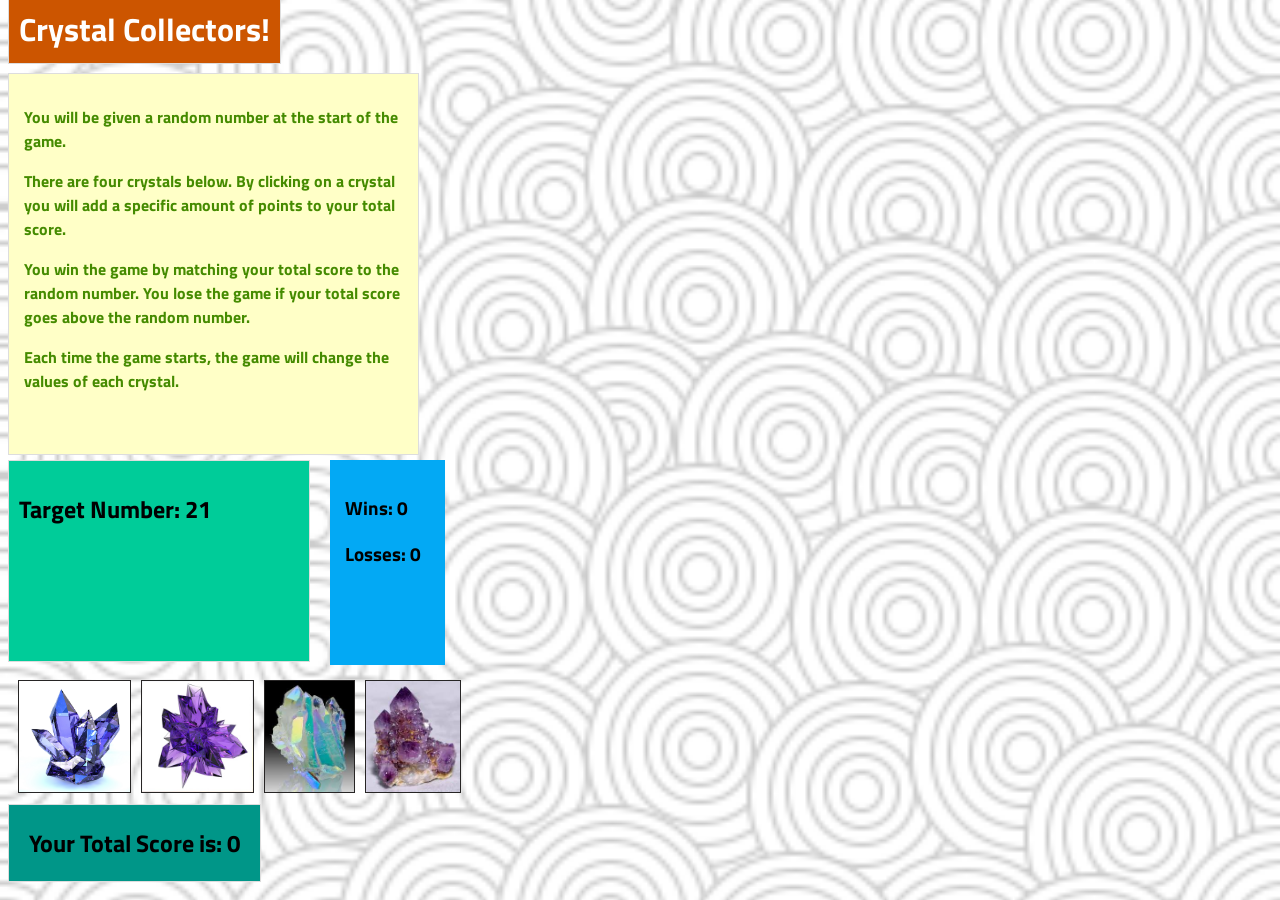
<file: index.html>
<!DOCTYPE html>
<html>
<head>

	<title>Crystal Collectors!</title>
	<!-- <link rel="stylesheet" type="text/css" href="assets/css/reset.css"> -->
	<link rel="stylesheet" type="text/css" href="assets/css/style.css">
	<link href='https://fonts.googleapis.com/css?family=Titillium+Web' rel='stylesheet' type='text/css'>
	<meta charset="utf-8">
    <!-- <meta name="viewport" content="width=device-width, initial-scale=1"> -->



</head>
<body>

<div id = "wrapper">

<h1>Crystal Collectors!</h1>

	<div id="instructions">
		<p><strong>You will be given a random number at the start of the game.</strong></p>
		<p><strong>There are four crystals below. By clicking on a crystal you will add a specific amount of points to your total score.</strong></p>
		<p><strong>You win the game by matching your total score to the random number. You lose the game if your total score goes above the random number. </strong></p>
		<p><strong>Each time the game starts, the game will change the values of each crystal.</strong></p>
	</div>

	<div class = "container">
		<div id="targetNumber">
			<h2>Target Number: <span class="value"></span></h2> 	
		</div>

		<div id="scoreboard">
			<h3><span id="status"></span></h3>
			<h3>Wins: <span id="win"></span></h3>
			<h3>Losses: <span id="loss"></span> </h3>
		</div>
	</div>

	
	<div id="crystals"></div>

	<div id ="totalScore">
		<h2 id = "yourTotal">Your Total Score is: <span id ="yourScore">0</span></h2>
		
	</div>

</div>


<!-- adding jQuery -->

<script type="text/javascript" src="https://code.jquery.com/jquery-2.2.0.min.js"></script>

<script type="text/javascript" src="assets/javascript/crystal-collector.js"></script>


</body>
</html>
</file>
<file: assets/css/style.css>
body {
/* background-image:url(blue_swirls.jpg no-repeat center center fixed); */
background: url("../images/swirl_pattern.png") no-repeat center center fixed; 
  -webkit-background-size: cover;
  -moz-background-size: cover;
  -o-background-size: cover;
  background-size: cover; 
/*   border: solid;
  border-color: black;
  border-style: solid; */
  margin-top: 0px;
  margin-bottom: 0px;

}


h1{
	background-color: #CC5500;
	color: white;
	display:inline;
	clear: both;
	padding: 10px;
	margin-bottom: 5px;
	margin-top: 30px;
	border: solid 1px #ddd;
}

#wrapper {
	width: 100%
	max-width:960px;
    margin: 0 auto;
	font-family: 'Titillium Web', sans-serif;
	margin-bottom: 5px;
	margin-top: 5px;
}

#instructions {
	background-color: #ffffc7;
	color: #458B00;
	width: 30%;
	height: 350px;
	clear:both;
	padding: 15px;
	margin-top: 20px;
	border: solid 1px #ddd;
	margin-bottom: 5px;
}

#targetNumber {
	background-color: #00cc99;
	float: left;
	height: 180px;
	width: 280px;
	display: inline-block;
	padding: 10px;
	margin-top: 0px;
	margin-bottom: 5px;
	border: solid 1px #ddd
}

#scoreboard {
	background-color: #03A9F4;
	display: inline-block;
	height: 180px;
	width:    80px;
	padding: 15px 20px 10px 15px;
	margin-top: 0px;
	margin-left: 20px;
	border: solid 1px #ddd
	margin-bottom: 5px;

}

#crystals {
	margin-top: 15px;
	margin-bottom:26px;

}

.crystalImage {
	height: 111px;
	border: solid 1px #272525;
	background-color: black;
	margin-left: 10px
}

.crystalImage:firstchild {
	margin-left: 0px;

}

#totalScore {
	margin-bottom: 50px;
	height:  25px;
	width:   350px;
}

#yourTotal {
	background: #009688;
	display: inline;
	padding: 20px;
	border: solid 1px #ddd
}

/* Additional Screen Sizes */


@media screen and (max-width: 768px) {

	body {
		background-color: #333;
	}
	.wrapper {
		width: 100%;
		padding: 20px;

	}

	.instructions {


	height: 60%;
	clear:both;
	padding: 15px;
	margin-top: 20px;
	border: solid 1px #ddd;
	margin-bottom: 5px;

	}


}

@media screen and (max-width: 640px) {

	body {
		background-color: #333;
	}
	.wrapper {
		width: 100%;
		padding: 20px;
	}
	.instructions {

	}
	height: 200px;
	clear:both;
	padding: 15px;
	margin-top: 20px;
	border: solid 1px #ddd;
	margin-bottom: 5px;

}
</file>
